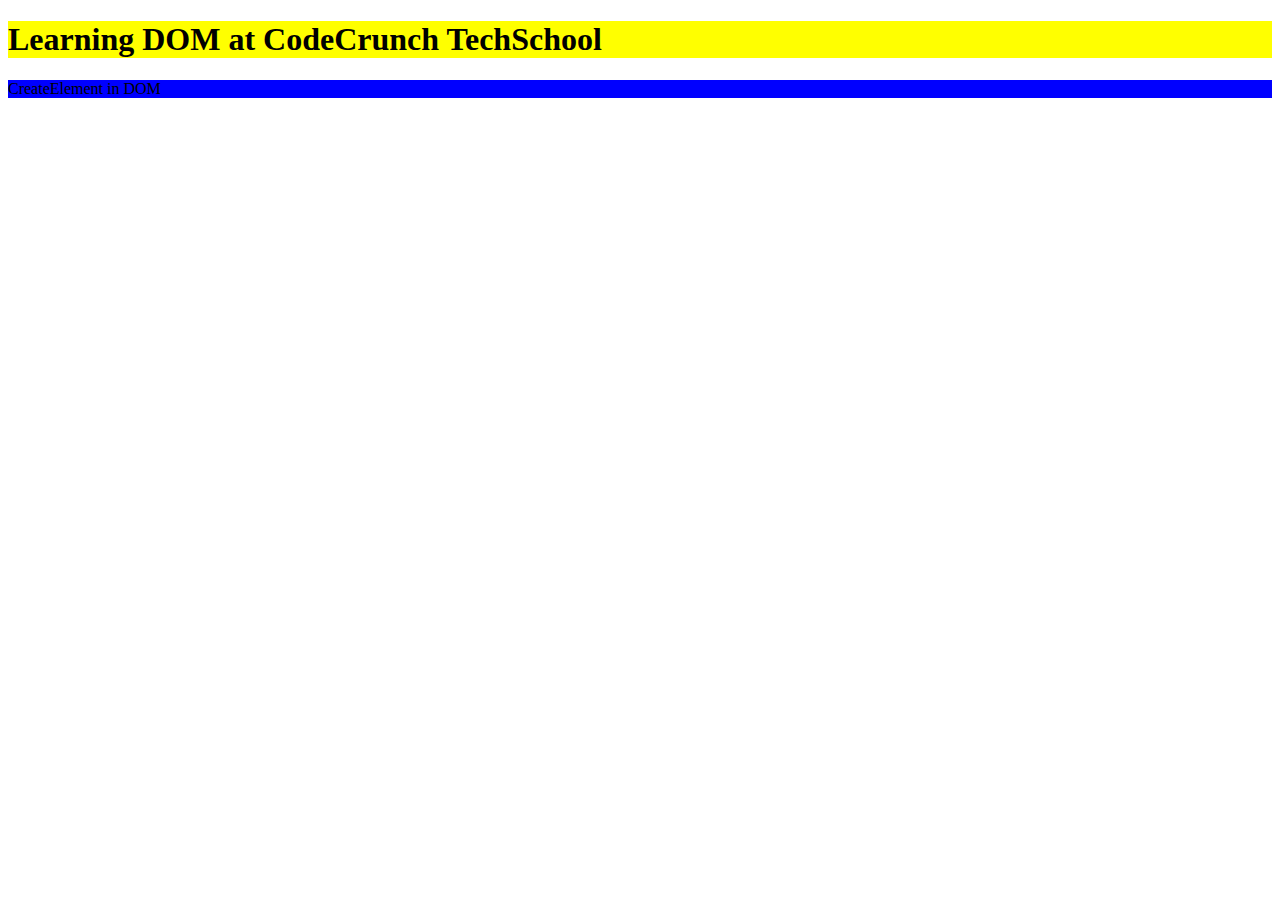
<file: DOM.html>
<!DOCTYPE html>
<html lang="en">

<head>
    <meta charset="UTF-8">
    <meta http-equiv="X-UA-Compatible" content="IE=edge">
    <meta name="viewport" content="width=device-width, initial-scale=1.0">
    <title>DOM in CCTS</title>
</head>

<body>
    <div id="main" class="first-div">
        <h1 id="h1First" class="h1Class">
            Learning DOM at CodeCrunch TechSchool <span style="display: none;">Testing testing</span>
        </h1>
        <!-- <p> Lorem ipsum dolor sit amet consectetur adipisicing.</p>
        <p> Lorem ipsum dolor sit amet consectetur adipisicing elit. Error asperiores deleniti molestiae vitae
            veritatis.</p> -->

    </div>
    <!-- <h1>
        Learning DOM at CodeCrunch TechSchool
    </h1> -->
    <!-- <ul class="parent">
        <li class="child">List one </li>
        <li class="child">List two</li>
        <li class="child">List three</li>
        <li class="child">List three</li>
        <li class="child">List three</li>
        <li class="child">List three</li>
        <li class="child">List three</li>


    </ul> -->

    <script src="DOM.js"></script>
</body>

</html>
</file>
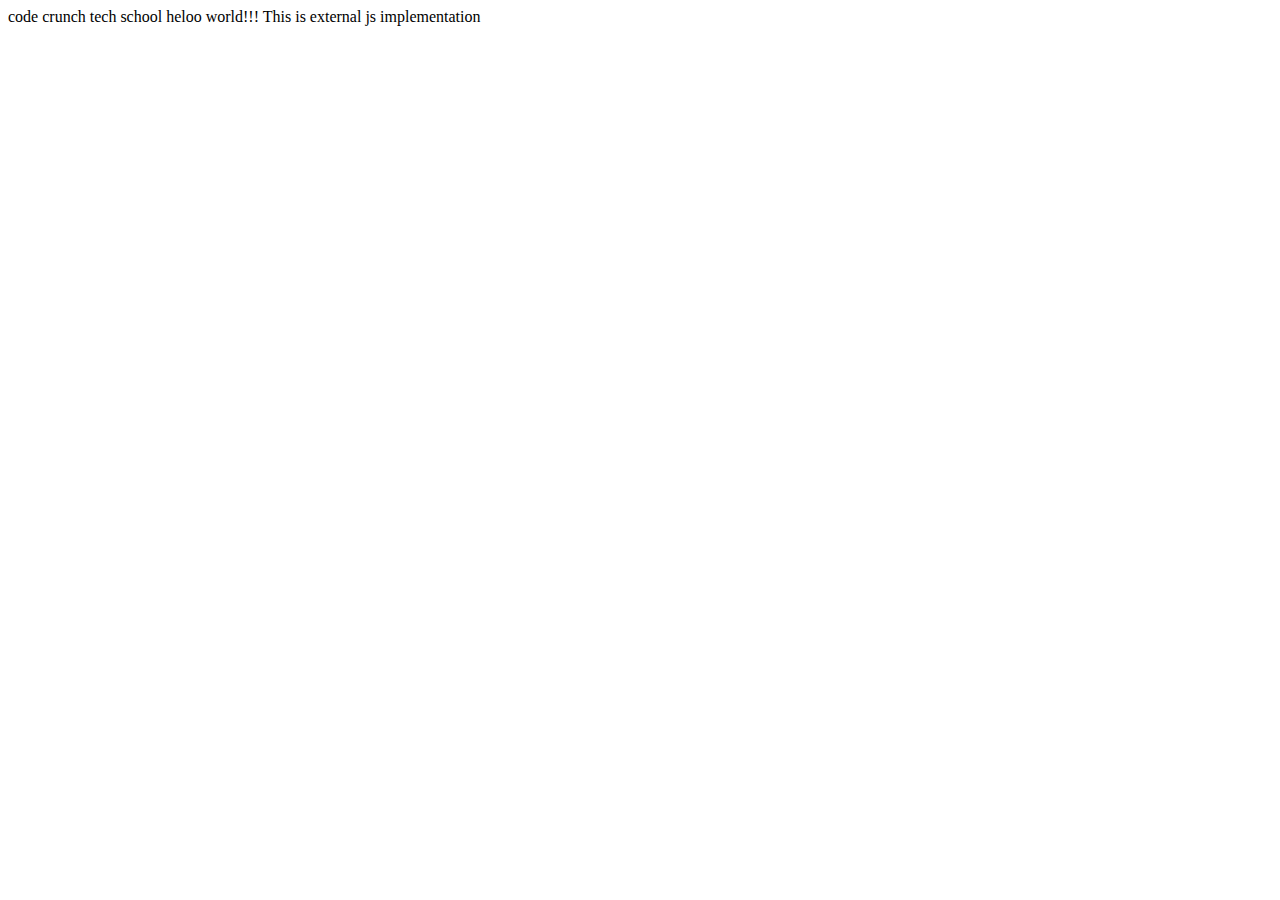
<file: js-imlementation.html>
<!DOCTYPE html>
<html lang="en">

<head>
    <meta charset="UTF-8">
    <meta http-equiv="X-UA-Compatible" content="IE=edge">
    <meta name="viewport" content="width=device-width, initial-scale=1.0">
    <title>Document</title>
    <script>
        document.write("code crunch tech school");
    </script>
</head>

<body>


    <script>
        document.write("heloo world!!!")
    </script>
    <script src="jsImplementation.js"></script>
</body>

</html>
</file>
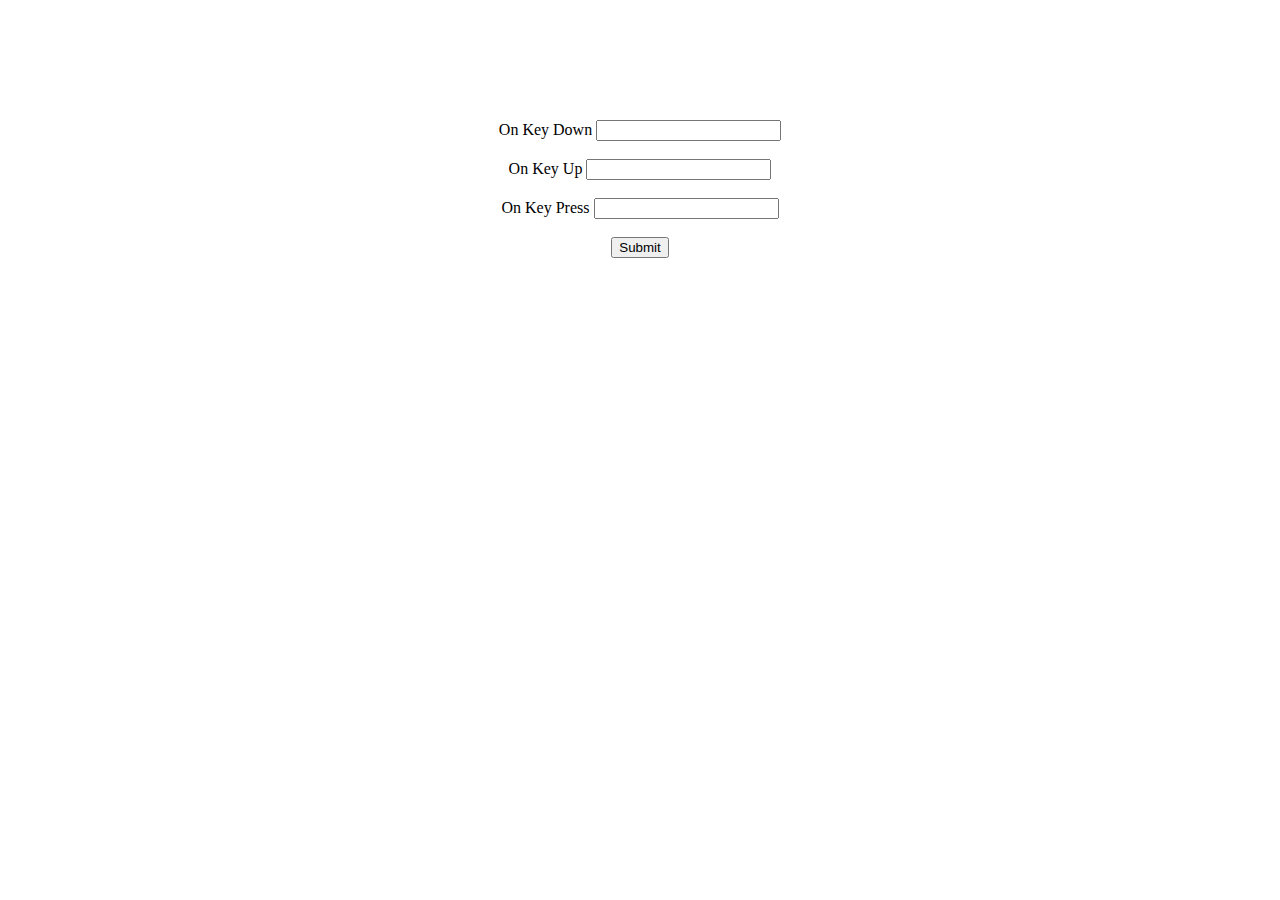
<file: keyboardEvent.html>
<!DOCTYPE html>
<html lang="en">

<head>
    <meta charset="UTF-8">
    <meta http-equiv="X-UA-Compatible" content="IE=edge">
    <meta name="viewport" content="width=device-width, initial-scale=1.0">
    <title>KeayboardEvent | CCTS</title>
</head>

<body>
    <form style="text-align: center;margin-top: 120px;">
        <label> On Key Down</label>
        <input type="text" onkeydown="alert(this.value)">
        <br><br>
        <label> On Key Up</label>
        <input type="text" onkeyup="alert(this.value)">
        <br><br>

        <label> On Key Press</label>
        <input type="text" onkeypress="alert(this.value)">
        <br><br>

        <button>Submit</button>
    </form>
</body>

</html>
</file>
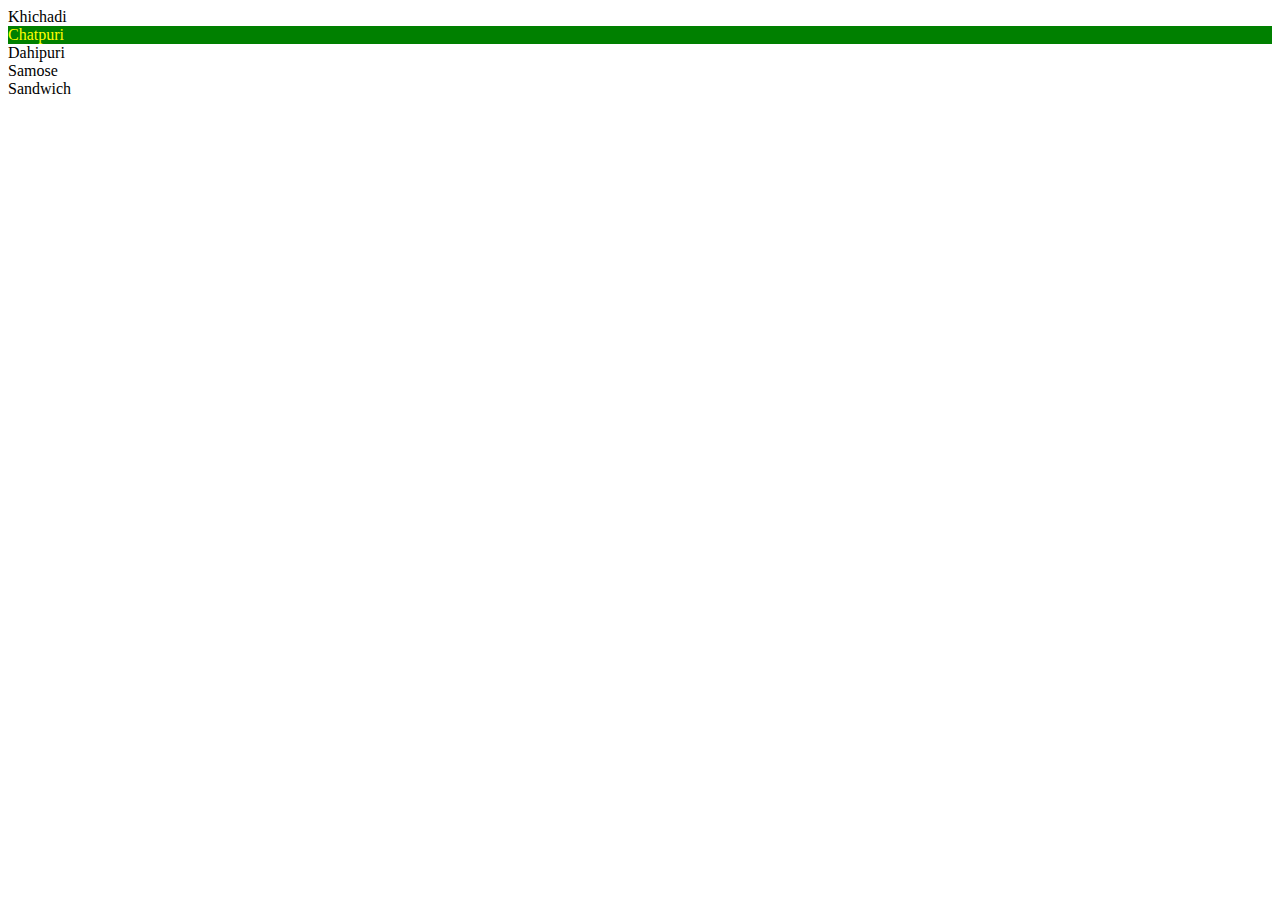
<file: Relation.html>
<!DOCTYPE html>
<html lang="en">
<head>
    <meta charset="UTF-8">
    <meta http-equiv="X-UA-Compatible" content="IE=edge">
    <meta name="viewport" content="width=device-width, initial-scale=1.0">
    <title>DOM | CCTS</title>
</head>
<body>
    <div class="food">
        <div class="item">Pohe</div>
        <div class="item">Chatpuri</div>
        <div class="item">Dahipuri</div>
        <div class="item">Samose</div>
        <div class="item">Sandwich</div>
    </div>
    <script src="Relation.js"></script>
</body>
</html>
</file>
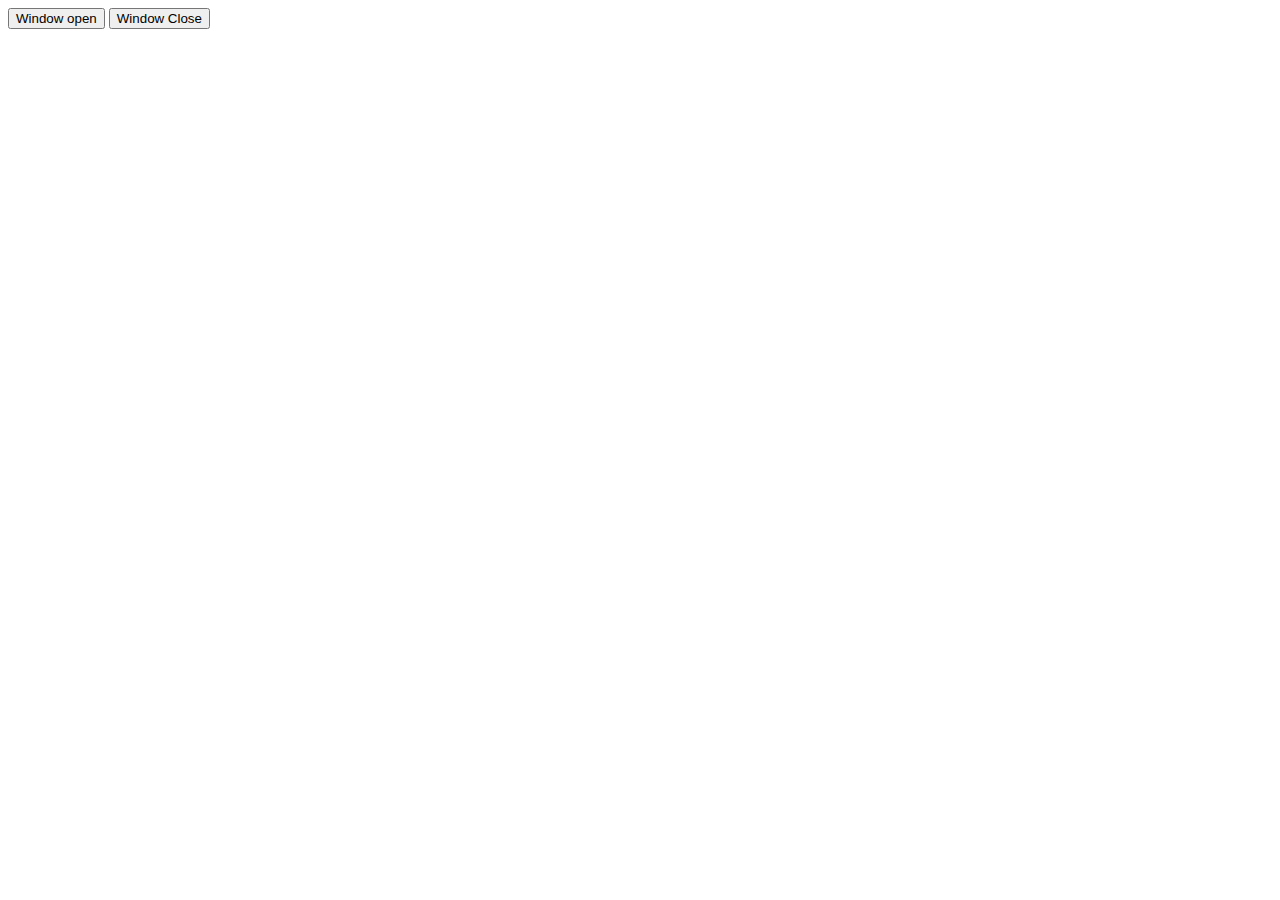
<file: windowEvent.html>
<!DOCTYPE html>
<html lang="en">

<head>
    <meta charset="UTF-8">
    <meta http-equiv="X-UA-Compatible" content="IE=edge">
    <meta name="viewport" content="width=device-width, initial-scale=1.0">
    <title>WindowEvent | CCTS</title>
</head>

<body>
    <button onclick="openWindow()">Window open</button>
    <button onclick="closeWindow()">Window Close</button>


    <script>

let gitWindow;
function openWindow() {
    gitWindow =  window.open("https://github.com/Disha1998", "_blank", "width=500px, height=500px,top=30px, left=30px")
}

function closeWindow() {
    gitWindow.close()
}

    </script>
</body>

</html>
</file>
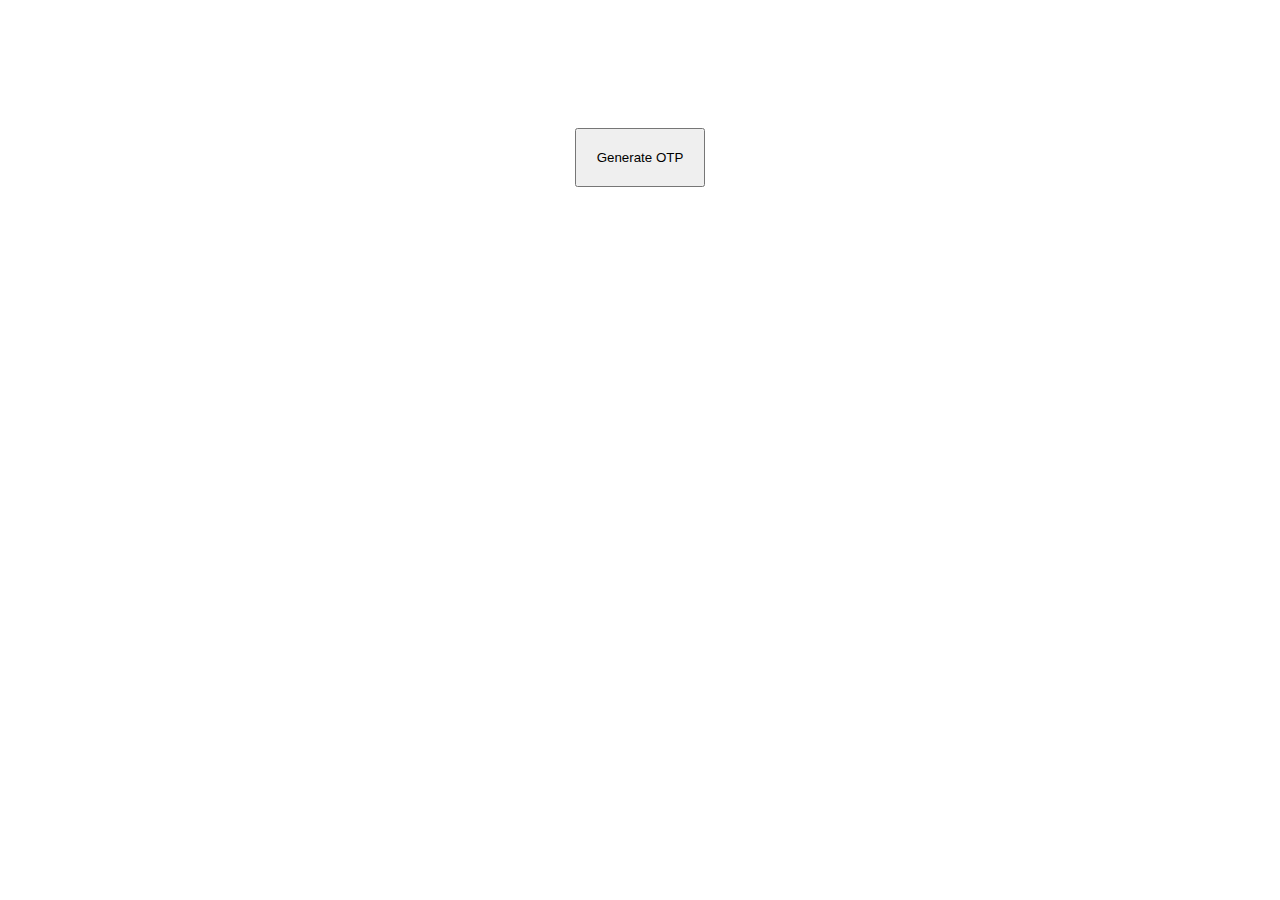
<file: Project1/OTP-Generator.html>
<!DOCTYPE html>
<html lang="en">

<head>
    <meta charset="UTF-8">
    <meta name="viewport" content="width=device-width, initial-scale=1.0">
    <title>OTP-Generator using JS</title>
    <style>
        .div {
            text-align: center;
        }

        #btn {
            padding: 20px 20px 20px 20px;
            margin-top: 120px;
        }

        #displayotp {
            text-align: center;
            font-weight: bolder;
        }
    </style>
</head>

<body>
    <div class="div">
        <button id="btn" onclick="GenerateAndDisplayOTP()">Generate
            OTP</button>
        <h1 id="displayotp"></h1>

    </div>

    <script src="OTP-Generator.js"></script>
</body>


</html>
</file>
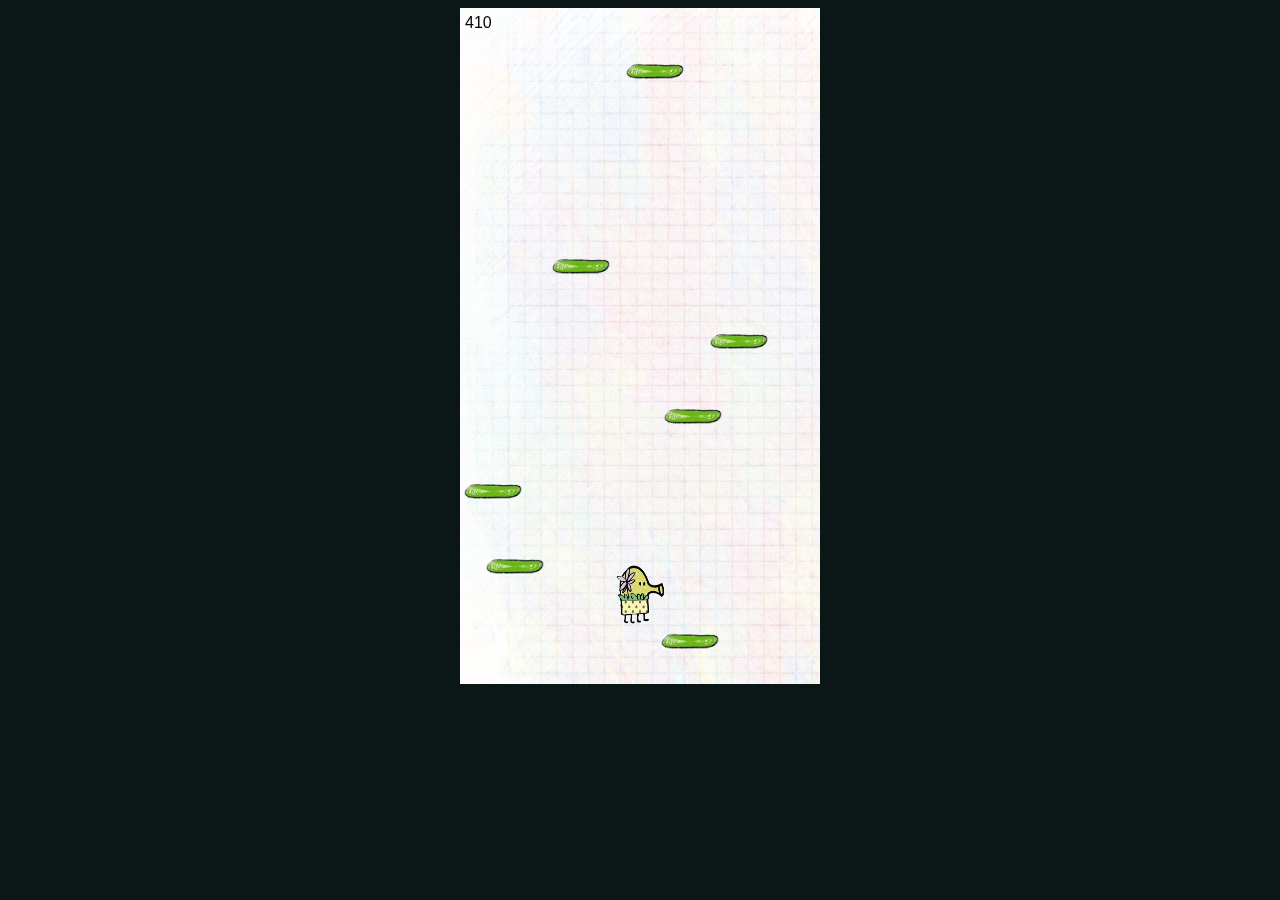
<file: Project3/doodlejump.html>
<!DOCTYPE html>
<html lang="en">

<head>
    <meta charset="UTF-8">
    <meta name="viewport" content="width=device-width, initial-scale=1.0">
    <link rel="stylesheet" href="doodlejump.css">
    <title>DoodleJump | CCTS</title>
</head>

<body>
<canvas id="board"></canvas>

    <script src="doodlejump.js"></script>
</body>

</html>
</file>
<file: Project3/doodlejump.css>
body{
    text-align: center;
    background-color: rgb(10,23,22);
}

#board{
    /* background-color: green; */
    background-image: url('images/doodle-bg.jpg');
}
</file>
